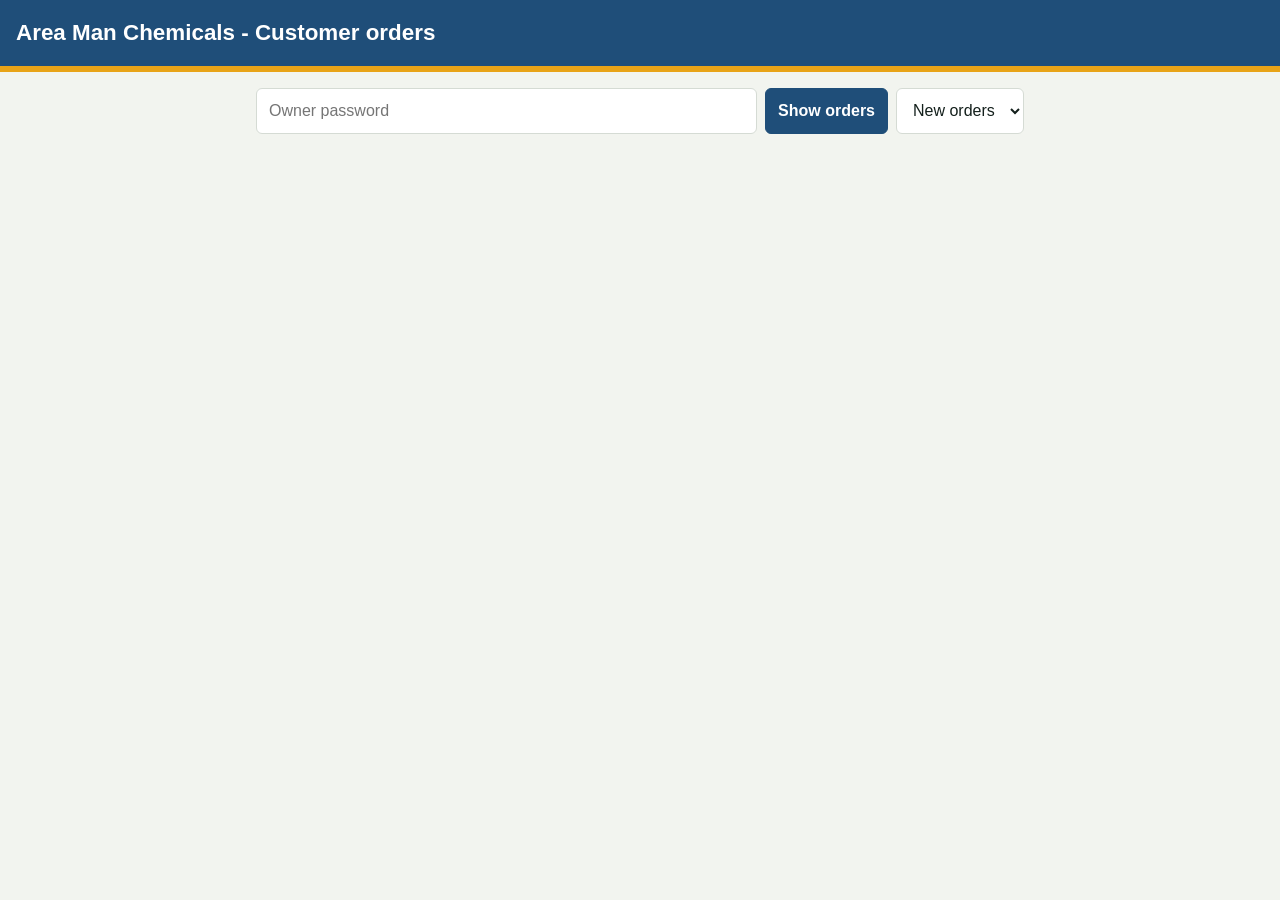
<file: admin.html>
<!DOCTYPE html>
<html lang="en">
<head>
<meta charset="UTF-8">
<meta name="viewport" content="width=device-width, initial-scale=1">
<meta name="robots" content="noindex, nofollow">
<title>Orders - Area Man Chemicals</title>
<style>
  * { box-sizing: border-box; }
  body {
    margin: 0;
    background: #f2f4ef;
    color: #14201c;
    font-family: "Trebuchet MS", "Segoe UI", Roboto, sans-serif;
    line-height: 1.5;
  }
  header { background: #1f4e79; color: #fff; padding: 16px; border-bottom: 6px solid #e8a317; }
  header h1 { margin: 0; font-size: 1.4rem; }
  main { max-width: 800px; margin: 0 auto; padding: 16px; }
  input, button, select {
    font: inherit;
    padding: 10px 12px;
    border: 1px solid #d5dbd4;
    border-radius: 6px;
    background: #fff;
    color: inherit;
  }
  button { cursor: pointer; }
  .primary { background: #1f4e79; color: #fff; border-color: #1f4e79; font-weight: bold; }
  .login { display: flex; flex-wrap: wrap; gap: 8px; margin-bottom: 16px; }
  .login input { flex: 1 1 200px; }
  .order {
    background: #fff;
    border: 1px solid #d5dbd4;
    border-left: 10px solid #e8a317;
    border-radius: 6px;
    padding: 12px 14px;
    margin-bottom: 12px;
  }
  .order.done { border-left-color: #1f8f4e; opacity: 0.75; }
  .order h3 { margin: 0 0 4px; }
  .order small { color: #5d6b65; display: block; }
  .order pre { white-space: pre-wrap; font: inherit; margin: 8px 0; }
  .order a, .order button { display: inline-block; margin: 4px 6px 0 0; text-decoration: none; }
  .order a { padding: 10px 12px; border: 1px solid #1f8f4e; color: #1f8f4e; border-radius: 6px; font-weight: bold; }
  #msg { font-weight: bold; color: #c0392b; }
  .empty { padding: 24px; text-align: center; border: 2px dashed #d5dbd4; border-radius: 6px; color: #5d6b65; }
</style>
</head>
<body>

<header><h1>Area Man Chemicals - Customer orders</h1></header>

<main>
  <div class="login">
    <input type="password" id="password" placeholder="Owner password" aria-label="Owner password">
    <button class="primary" id="loginBtn">Show orders</button>
    <select id="show" aria-label="Which orders to show">
      <option value="new">New orders</option>
      <option value="all">All orders</option>
    </select>
  </div>
  <p id="msg" role="status"></p>
  <div id="orders"></div>
</main>

<script>
  var password = "";
  var orders = [];

  function escapeHtml(text) {
    var div = document.createElement("div");
    div.textContent = text;
    return div.innerHTML;
  }

  // Turn 0542931782 into 233542931782 for WhatsApp
  function waNumber(phone) {
    var digits = String(phone).replace(/\D/g, "");
    if (digits.indexOf("233") === 0) return digits;
    if (digits.charAt(0) === "0") return "233" + digits.slice(1);
    return digits;
  }

  function showOrders() {
    var which = document.getElementById("show").value;
    var shown = orders.filter(function (o) { return which === "all" || o.status === "new"; });
    var box = document.getElementById("orders");

    if (shown.length === 0) {
      box.innerHTML = '<div class="empty">No orders to show.</div>';
      return;
    }

    box.innerHTML = shown.map(function (o) {
      var reply = "Hello " + o.name + ", this is Area Man Chemicals. We got your order.";
      return (
        '<article class="order ' + o.status + '">' +
          '<h3>' + escapeHtml(o.name) + '</h3>' +
          '<small>' + new Date(o.createdAt).toLocaleString() + ' - ' + escapeHtml(o.service) + '</small>' +
          '<small>Phone: ' + escapeHtml(o.phone) + '</small>' +
          (o.service === "Delivery" ? '<small>Address: ' + escapeHtml(o.address) + '</small>' : '') +
          '<pre>' + escapeHtml(o.items) + '</pre>' +
          (o.note ? '<small>Note: ' + escapeHtml(o.note) + '</small>' : '') +
          '<a target="_blank" rel="noopener" href="https://wa.me/' + waNumber(o.phone) +
            '?text=' + encodeURIComponent(reply) + '">Reply on WhatsApp</a>' +
          '<a href="tel:' + escapeHtml(o.phone) + '">Call</a>' +
          (o.status === "new" ? '<button data-done="' + o.id + '">Mark as done</button>' : '<small>Done</small>') +
        '</article>'
      );
    }).join("");
  }

  function loadOrders() {
    var msg = document.getElementById("msg");
    msg.textContent = "";
    password = document.getElementById("password").value;

    fetch("/api/orders", { headers: { "x-admin-password": password } })
      .then(function (response) {
        return response.json().then(function (body) {
          if (!response.ok) throw new Error(body.error || "Could not load orders.");
          return body;
        });
      })
      .then(function (list) {
        orders = list;
        showOrders();
      })
      .catch(function (error) {
        msg.textContent = error.message;
        document.getElementById("orders").innerHTML = "";
      });
  }

  document.getElementById("loginBtn").addEventListener("click", loadOrders);
  document.getElementById("password").addEventListener("keydown", function (e) {
    if (e.key === "Enter") loadOrders();
  });
  document.getElementById("show").addEventListener("change", showOrders);

  document.getElementById("orders").addEventListener("click", function (event) {
    var button = event.target.closest("button[data-done]");
    if (!button) return;
    fetch("/api/orders/" + button.getAttribute("data-done") + "/done", {
      method: "POST",
      headers: { "x-admin-password": password }
    }).then(loadOrders);
  });
</script>
</body>
</html>
</file>
